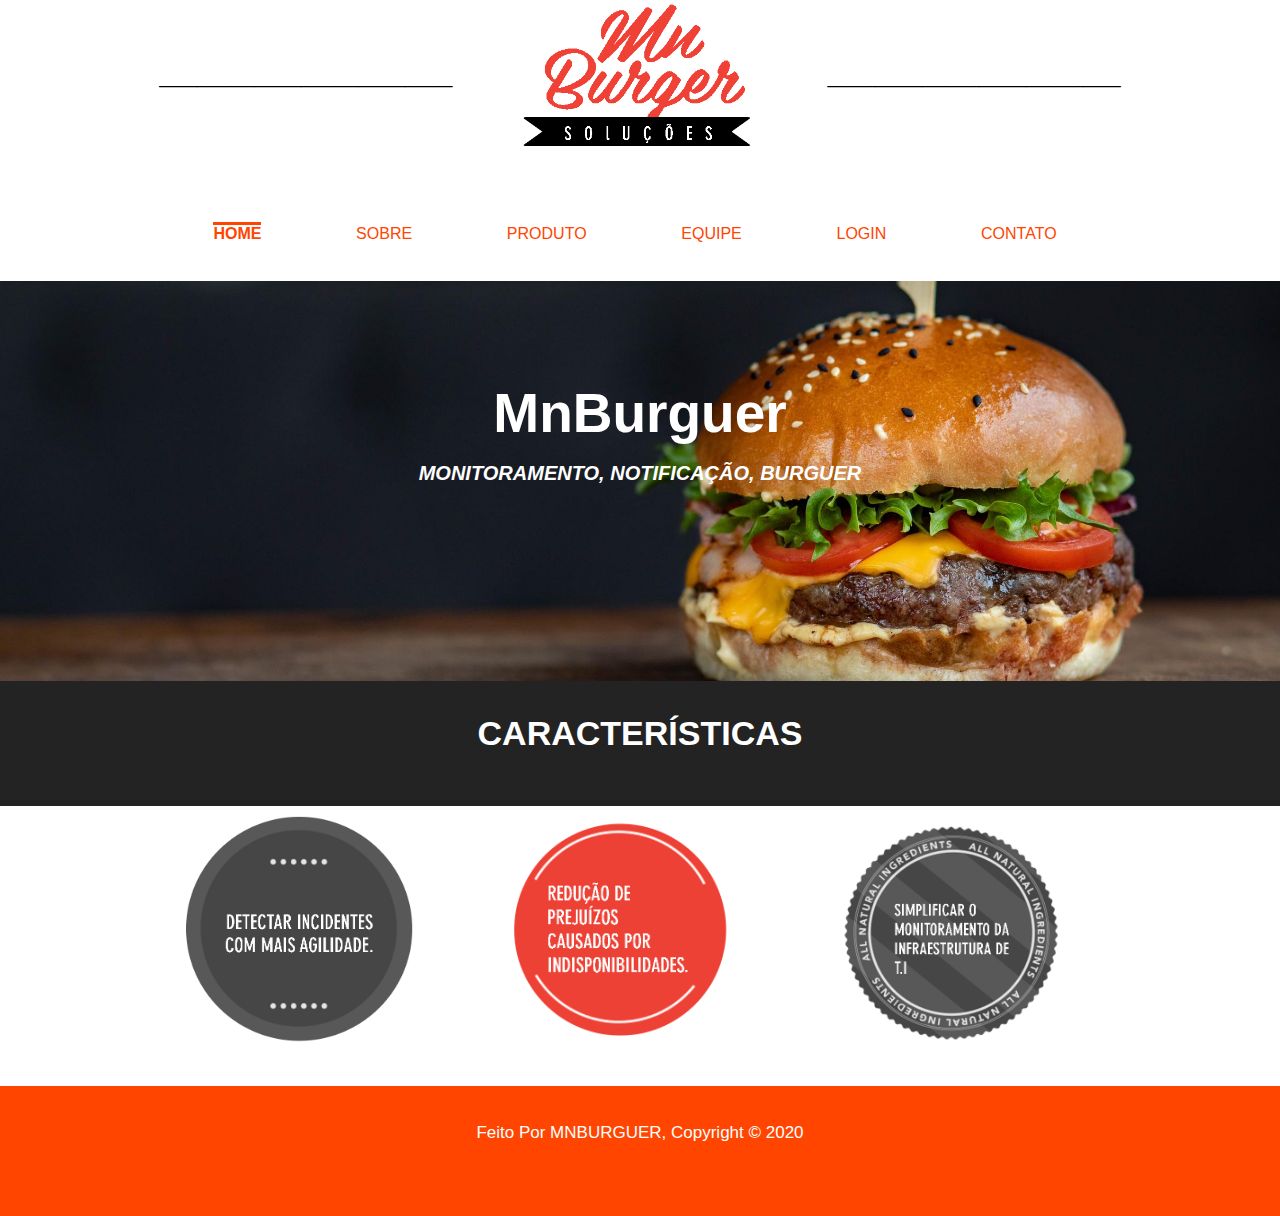
<file: site/index.html>
<!DOCTYPE html>
<html lang="pt-br">

<head>
    <meta charset="UTF-8">
    <meta name="viewport" content="width=device-width, initial-scale=1.0">
    <!--Estilo da página css-->
    <link rel="stylesheet" href="style.css">
    <!--icone na aba do navegador-->
    <link rel="shortcut icon" href="imagem/iconsham.png" type="image/x-icon">
    <title>MNBURGUER</title>
</head>

<body>
    <!--CABEÇALHO -->
    <div class="header">
        <div class="container">
            <div class="title-header">
                <span>_______________________________</span>
                <img src="imagem/logotipo2.PNG">
                <span>_______________________________</span>

            </div>
            <!--NAVEGAÇÃO -->
            <div class="nav">
                <ul>
                    <li class="current"><a href="index.html">HOME</a></li>
                    <li><a href="sobre.html">SOBRE</a></li>
                    <li><a href="produto.html">PRODUTO</a></li>
                    <li><a href="equipe.html">EQUIPE</a></li>
                    <li><a href="login.html">LOGIN</a></li>
                    <li><a href="contato.html">CONTATO</a></li>

                </ul>
            </div>
        </div>
    </div>
    <!-- SHOWCASE -->
    <div class="showcase">
        <div class="container">
            <h1>MnBurguer</h1>
            <h2>MONITORAMENTO, NOTIFICAÇÃO, BURGUER</h2>
            
        </div>
    </div>
    <!-- FAIXA -->
    <div class="new">
        <div class="container">
        <h1> CARACTERÍSTICAS</h1><br>
        </div>
    </div>

    <!--Caixas de imagem-->
    <div class="box">
        <div class="container">
            <div class="box-item">
                <img src="imagem/caracteristica1.PNG" />
               
            </div>
            <div class="box-item">
                <img src="imagem/caracteristica2.PNG" />
            

            </div>
            <div class="box-item">
                <img src="imagem/caracteristica3.PNG" />
                
            </div>
        </div>
    </div>

    <!--rodapé-->
    <div class="footer">
        <p>Feito Por MNBURGUER, Copyright &copy; 2020</p>
    </div>
</body>

</html>
</file>
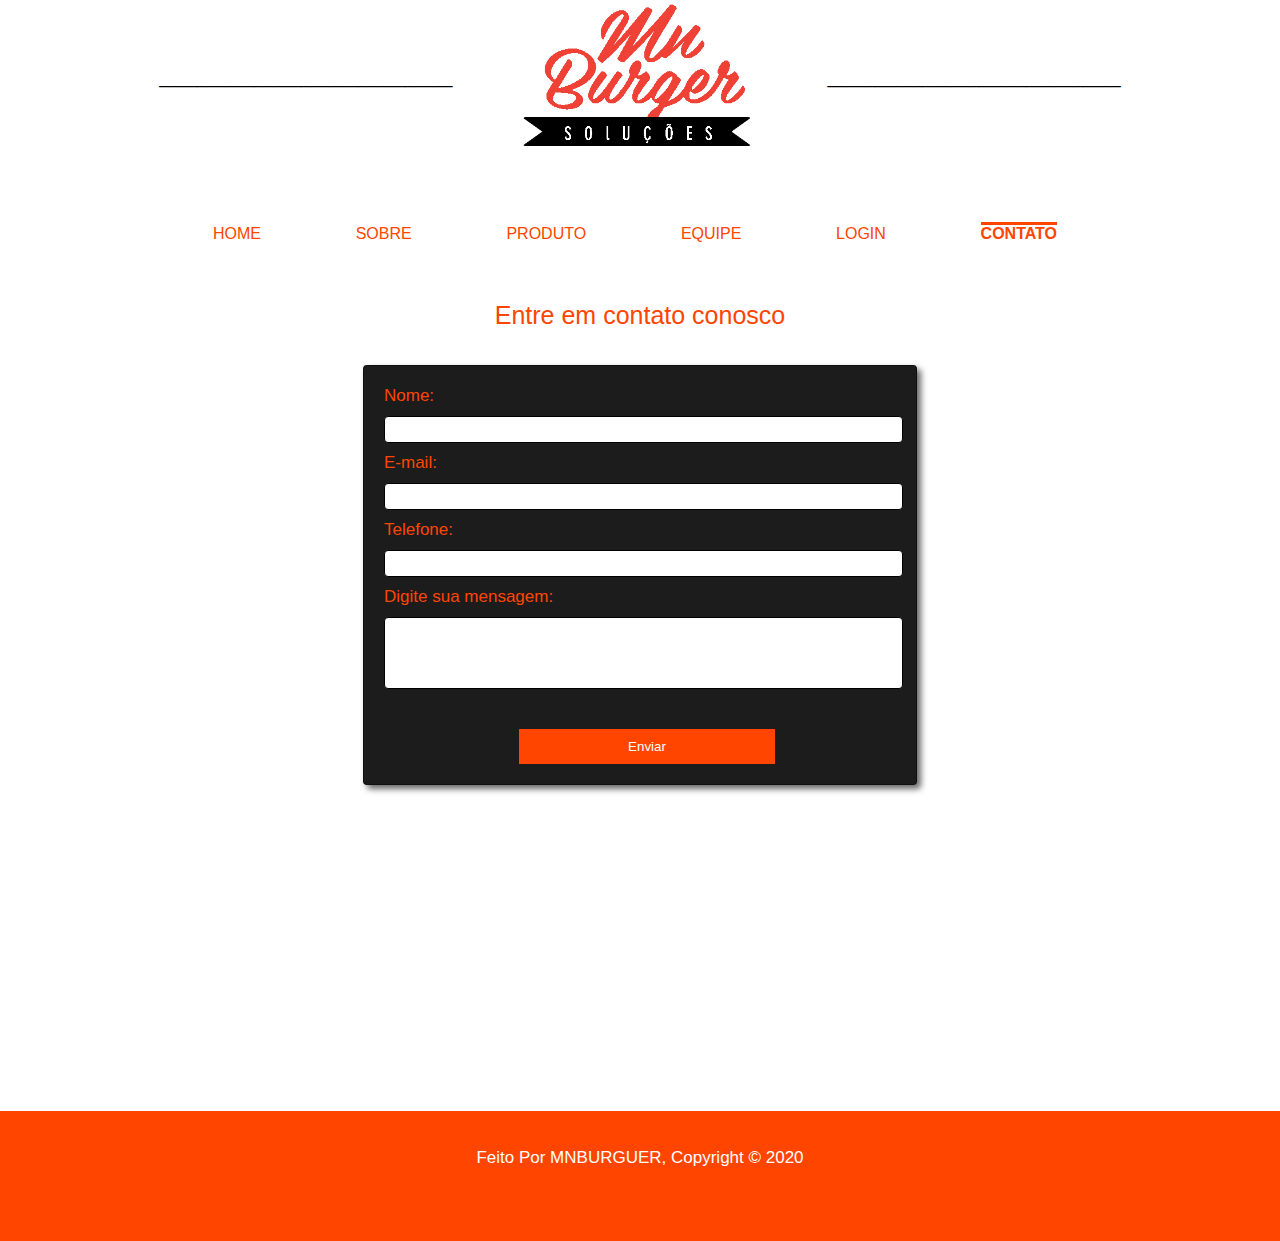
<file: site/contato.html>
<!DOCTYPE html>
<html lang="pt-br">

<head>
    <meta charset="UTF-8">
    <meta name="viewport" content="width=device-width, initial-scale=1.0">
    <!--Estilo da página css-->
    <link rel="stylesheet" href="style.css">
    <!--icone na aba do navegador-->
    <link rel="shortcut icon" href="imagem/iconsham.png" type="image/x-icon">
    <title>MNBURGUER</title>
</head>

<body>
    <!--CABEÇALHO -->
    <div class="header">
        <div class="container">
            <div class="title-header">
                <span>_______________________________</span>
                <img src="imagem/logotipo2.PNG">
                <span>_______________________________</span>

            </div>
            <div class="nav">
                <ul>
                    <li><a href="index.html">HOME</a></li>
                    <li><a href="sobre.html">SOBRE</a></li>
                    <li><a href="produto.html">PRODUTO</a></li>
                    <li><a href="equipe.html">EQUIPE</a></li>
                    <li><a href="login.html">LOGIN</a></li>
                    <li class="current"><a href="contato.html">CONTATO</a></li>

                </ul>
            </div>
        </div>
    </div>
   
    <main class="container" style="height: 90vh;">
        <!-- Contato -->
        <h2 class="highlight title-page">Entre em contato conosco</h2>
        <form class="contatinho">
            <label for="txtNome">Nome:</label>
            <input id="txtNome" name="nome">
            <label for="txtEmail">E-mail:</label>
            <input id="txtEmail" name="email">
            <label for="txtTelefone">Telefone:</label>
            <input id="txtTelefone" name="telefone">
            <label for="txtMsg">Digite sua mensagem:</label>
            <input id="txtMsg" name="msg">
            <button type="submit"><a>Enviar</a></button>
        
        </form>
    </main>
    <!--rodapé-->
    <div class="footer">
        <p>Feito Por MNBURGUER, Copyright &copy; 2020</p>
    </div>


</body>

</html>
</file>
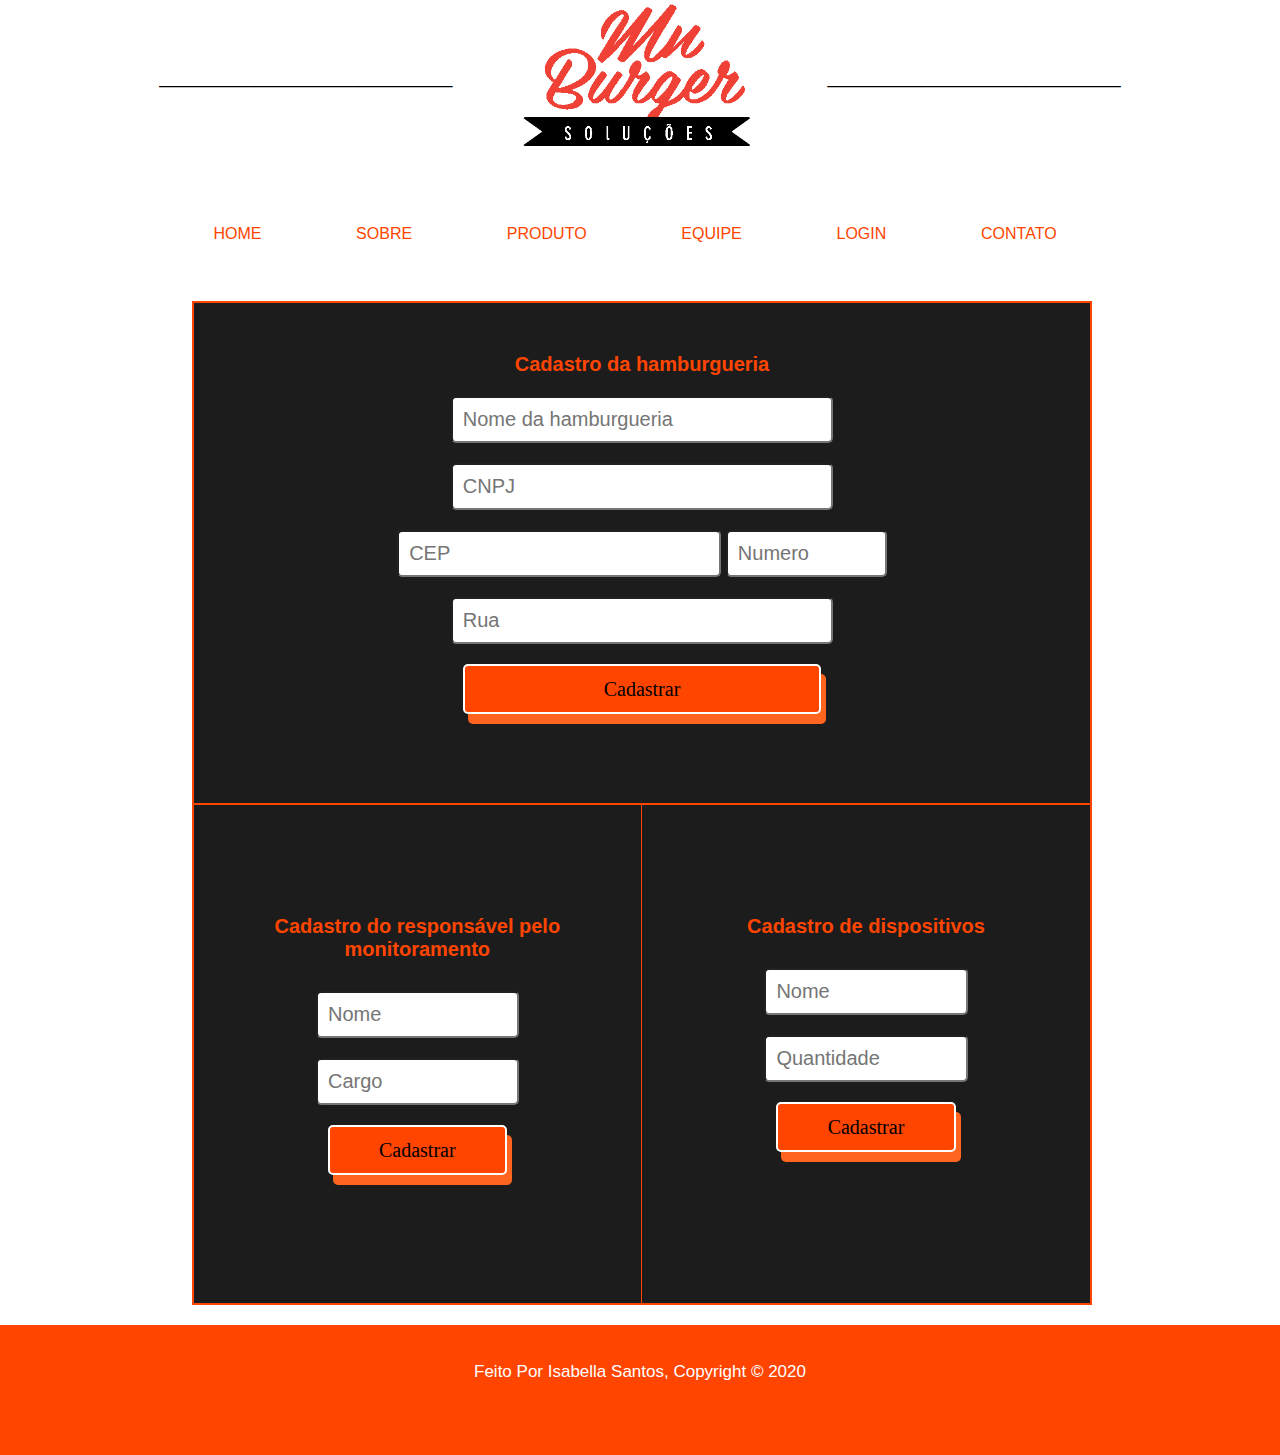
<file: site/contatoPerfil.html>
<!DOCTYPE html>
<html lang="pt-br">

<head>
    <meta charset="UTF-8">
    <meta name="viewport" content="width=device-width, initial-scale=1.0">
    <!--Estilo da página css-->
    <link rel="stylesheet" href="style.css">
    <!--icone na aba do navegador-->
    <link rel="shortcut icon" href="imagem/iconsham.png" type="image/x-icon">
    <title>MNBURGUER</title>
</head>
<body>
    <!--CABEÇALHO -->
    <div class="header">
        <div class="container">
            <div class="title-header">
                <span>_______________________________</span>
                <img src="imagem/logotipo2.PNG">
                <span>_______________________________</span>

            </div>
            <!--NAVEGAÇÃO -->
            <div class="nav">
                <ul>
                    <li><a href="index.html">HOME</a></li>
                    <li><a href="sobre.html">SOBRE</a></li>
                    <li><a href="produto.html">PRODUTO</a></li>
                    <li><a href="equipe.html">EQUIPE</a></li>
                    <li><a href="login.html">LOGIN</a></li>
                    <li><a href="contato.html">CONTATO</a></li>

                </ul>
            </div>
        </div>
    </div>
<div class="container-est">
    <div class="Bloco">
        <div class="cadastroHamburguerias">
            <div class="container">
                <h3 style="margin: 0; padding-top: 50px; padding-bottom: 10px;">Cadastro da hamburgueria</h3>
                <input type="text" id="nomeHam" placeholder="Nome da hamburgueria">
                <br>
                <input type="password" id="cnpj" placeholder="CNPJ">
                <br>
                <input type="password" id="cep" placeholder="CEP" style="width: 300px;">
                <input type="password" id="num" placeholder="Numero" style="width: 137px;">
                <input type="password" id="bairro" placeholder="Rua">
                <input type="button" class="button" value="Cadastrar">
            </div>
        </div>
        <div class="cadastroDispositivo">
            <div class="container">
                <h3 style="margin-top: 110px;">Cadastro de dispositivos</h3>
                <input type="text" name="nomeDis" placeholder="Nome ">
                <input type="number" name="QtdDis" placeholder="Quantidade">
                <input type="button" class="button" value="Cadastrar">
            </div>
        </div>
        <div class="cadastroResponsavel">
            <div class="container">
                <h3 style="margin-top: 110px;">Cadastro do responsável pelo monitoramento</h3>
                <input type="text" name="nomeResp" placeholder="Nome">
                <input type="text" name="nomeCargo" placeholder="Cargo">
                <input type="button" class="button" value="Cadastrar">
            </div>
        </div>
    </div>
</div>
 <!--rodapé-->
 <div class="footer">
    <p>Feito Por Isabella Santos, Copyright &copy; 2020</p>
</div>


</body>

</html>
</file>
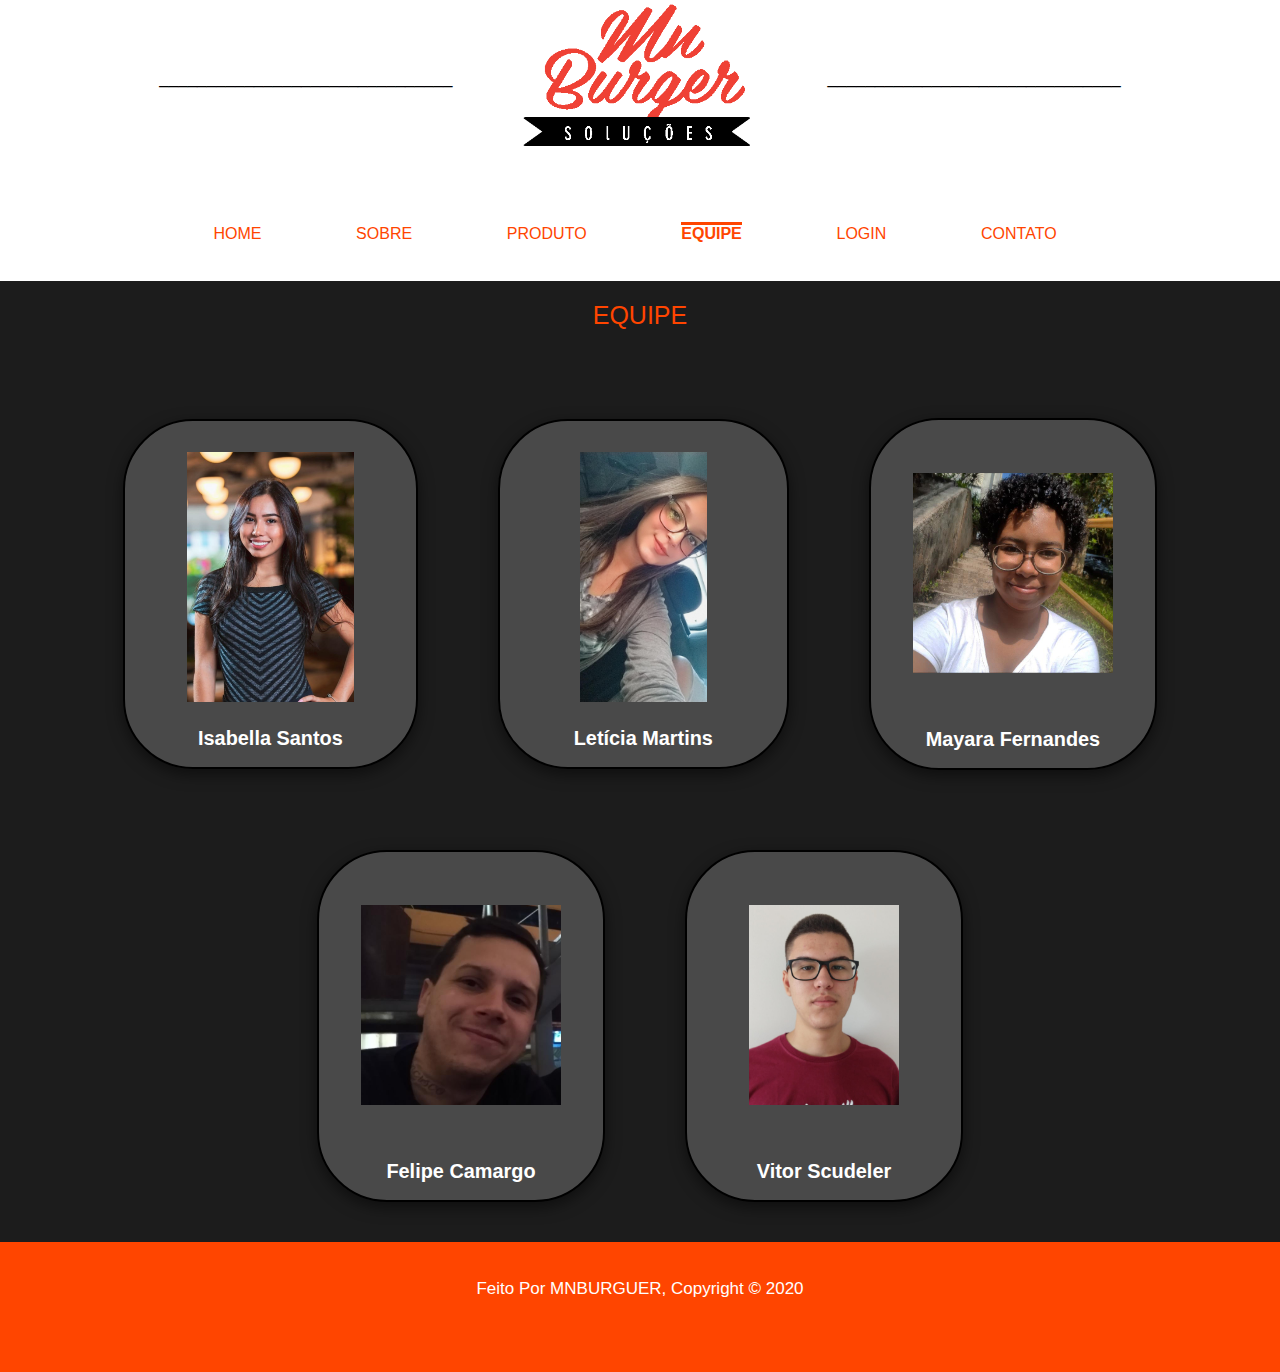
<file: site/equipe.html>
<!DOCTYPE html>
<html lang="pt-br">

<head>
    <meta charset="UTF-8">
    <meta name="viewport" content="width=device-width, initial-scale=1.0">
    <!--Estilo da página css-->
    <link rel="stylesheet" href="style.css">
    <!--icone na aba do navegador-->
    <link rel="shortcut icon" href="imagem/iconsham.png" type="image/x-icon">
    <title>MNBURGUER</title>
</head>
<body>
    <!--CABEÇALHO MENU-->
    <div class="header">
        <div class="container">
            <div class="title-header">
                <span>_______________________________</span>
                <img src="imagem/logotipo2.PNG">
                <span>_______________________________</span>

            </div>
            <div class="nav">
                <ul>
                    <li><a href="index.html">HOME</a></li>
                    <li><a href="sobre.html">SOBRE</a></li>
                    <li><a href="produto.html">PRODUTO</a></li>
                    <li class="current"><a href="equipe.html">EQUIPE</a></li>
                    <li><a href="login.html">LOGIN</a></li>
                    <li><a href="contato.html">CONTATO</a></li>

                </ul>
            </div>
        </div>
    </div>
</div>
<div class="main_equipe">
   
    <div class="conteiner_equipe">
        <h2 class="highlight title-page">EQUIPE</h2>
       
        
        <div class="block1">
          
            <div class="block_isa">
                    <img src="imagem/isabella.jpg" height="250px">
                    <h3>Isabella Santos</h1>
                    
                </div>

                <div class="block_le">
                    <img src="imagem/leticia.jpg" height="250px">
                    <h3>Letícia Martins</h3>
                    
                </div>

                <div class="block_may">
                    <img src="imagem/mayara.jpg" height="200px">
                    <h3>Mayara Fernandes</h3>
                </div> 
                
            </div>

            
        <div class="block2">
            <div class="block_fe">
                    <img src="imagem/felipe.jpg" height="200px">
                    <h3>Felipe Camargo</h3>
                    
                </div>

                
                <div class="block_vi">
                    <img src="imagem/victor.jpg" height="200px">
                    <h3>Vitor Scudeler</h3>
                </div>

                    </div>
                </div>
            </div>
        


<div class="footer">
    <p>Feito Por MNBURGUER, Copyright &copy; 2020</p>
</div>
</body>

</html>
</file>
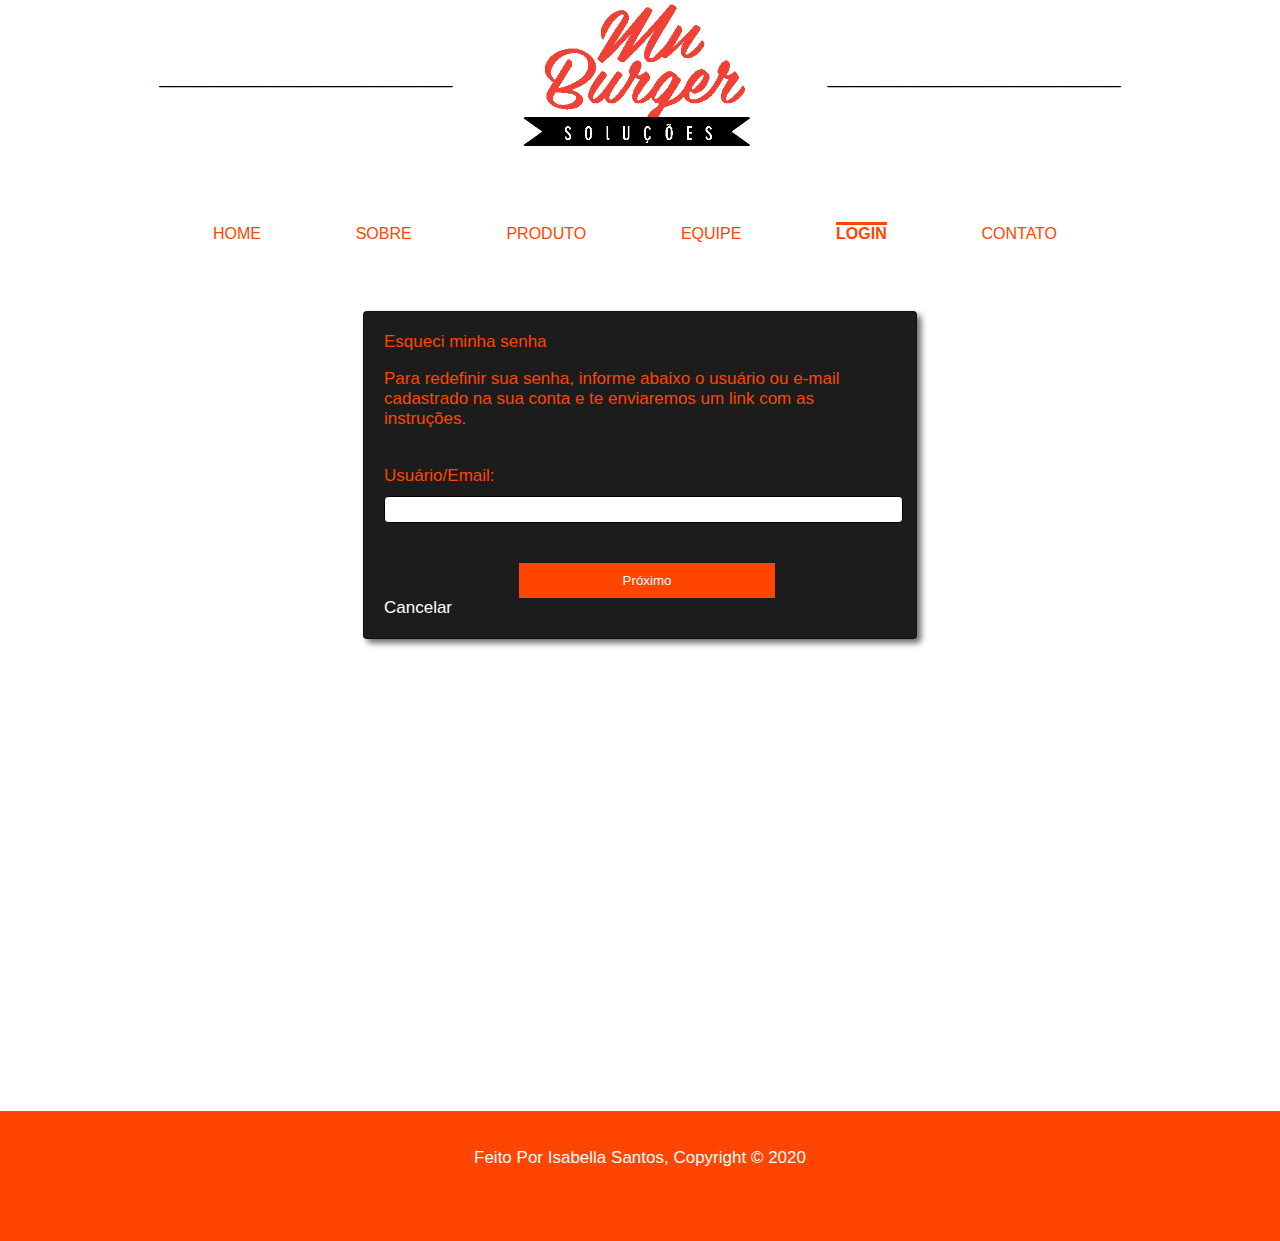
<file: site/esqueciSenha.html>
<!DOCTYPE html>
<html lang="pt-br">

<head>
    <meta charset="UTF-8">
    <meta name="viewport" content="width=device-width, initial-scale=1.0">
    <!--Estilo da página css-->
    <link rel="stylesheet" href="style.css">
    <!--icone na aba do navegador-->
    <link rel="shortcut icon" href="imagem/iconsham.png" type="image/x-icon">
    <title>MNBURGUER</title>
</head>

<body>
    <!--CABEÇALHO MENU-->
    <div class="header">
        <div class="container">
            <div class="title-header">
                <span>_______________________________</span>
                <img src="imagem/logotipo2.PNG">
                <span>_______________________________</span>

            </div>

            <div class="nav">
                <ul>
                    <li><a href="index.html">HOME</a></li>
                    <li><a href="sobre.html">SOBRE</a></li>
                    <li><a href="produto.html">PRODUTO</a></li>
                    <li><a href="equipe.html">EQUIPE</a></li>
                    <li class="current"><a href="login.html">LOGIN</a></li>
                    <li><a href="contato.html">CONTATO</a></li>

                </ul>
            </div>
        </div>
    </div>

<main class="container  height-main">
    <form class="contatinho">Esqueci minha senha<br>
        <p>
            Para redefinir sua senha, informe abaixo o usuário ou e-mail cadastrado
            na sua conta e te enviaremos um link com as instruções.
        </p><br>
        <label>Usuário/Email:</label>
        <input id="login">
        <button>Próximo</button>
        <div>
            <a href="login.html">
                Cancelar
            </a>
        </div>
    </main>
        <!--rodapé-->
    <div class="footer">
        <p>Feito Por Isabella Santos, Copyright &copy; 2020</p>
    </div>


</body>
</html>
</file>
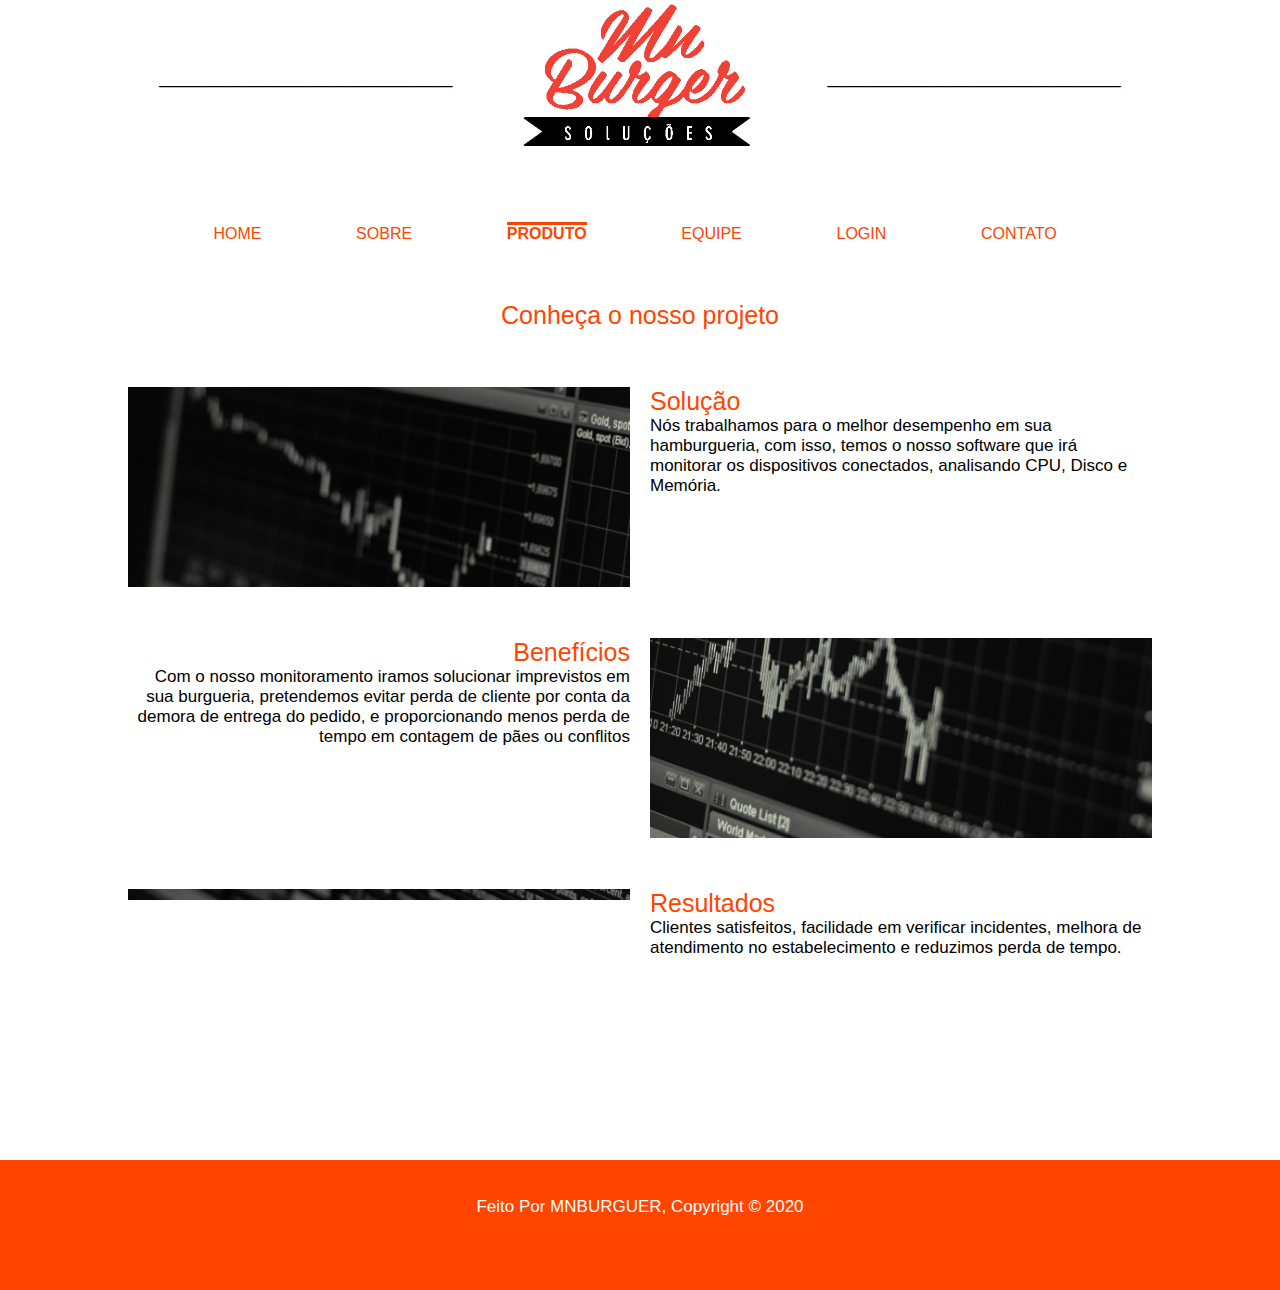
<file: site/produto.html>
<!DOCTYPE html>
<html lang="pt-br">

<head>
    <meta charset="UTF-8">
    <meta name="viewport" content="width=device-width, initial-scale=1.0">
    <!--Estilo da página css-->
    <link rel="stylesheet" href="style.css">
    <!--icone na aba do navegador-->
    <link rel="shortcut icon" href="imagem/iconsham.png" type="image/x-icon">
    <title>MNBURGUER</title>
</head>

<body>
    <!--CABEÇALHO MENU-->
    <div class="header">
        <div class="container">
            <div class="title-header">
                <span>_______________________________</span>
                <img src="imagem/logotipo2.PNG">
                <span>_______________________________</span>

            </div>
            <div class="nav">
                <ul>
                    <li><a href="index.html">HOME</a></li>
                    <li><a href="sobre.html">SOBRE</a></li>
                    <li class="current"><a href="produto.html">PRODUTO</a></li>
                    <li><a href="equipe.html">EQUIPE</a></li>
                    <li><a href="login.html">LOGIN</a></li>
                    <li><a href="contato.html">CONTATO</a></li>

                </ul>
            </div>
        </div>
    </div>

    <main class="container center-text margin-main ">
        <section>
            <h2 class="highlight title-page">Conheça o nosso projeto</h2>
            <div class="content" role="group">

                <article class="middle article-content">
                    <div class="exemplo">
                        <div class="banner-page"></div>
                    </div>
                    <div class="content-text text-left vov fade-in-up t-2" role="group">
                        <div class="highlight" role="text">
                            Solução
                        </div>
                        <div class="text-card" role="text">
                            Nós trabalhamos para o melhor desempenho em sua hamburgueria, com isso, temos o nosso software que irá monitorar os 
                            dispositivos conectados, analisando CPU, Disco e Memória.
                        </div>
                    </div>
                </article>

                <article class="middle article-content">
                    <div class="content-text text-right  vov fade-in-up t-3" role="group">
                        <div class="highlight" role="text">
                            Benefícios
                        </div>
                        <div class="text-card" role="text">
                            Com o nosso monitoramento iramos solucionar imprevistos em sua burgueria, pretendemos evitar perda de cliente por conta da demora de entrega do pedido, e 
                            proporcionando menos perda de tempo em contagem de pães ou conflitos
                        </div>
                    </div>
                    <div class="exemplo">
                        <div class="banner-page"></div>
                    </div>
                </article>

                <article class="middle article-content">
                    <div class="exemplo">
                        <div class="banner-page"></div>
                    </div>
                    <div class="content-text text-left vov fade-in-up t-4" role="group">
                        <div class="highlight" role="text">
                            Resultados
                        </div>
                        <div class="text-card" role="text">
                            Clientes satisfeitos, facilidade em verificar incidentes, melhora de atendimento no estabelecimento e reduzimos perda de tempo.
                        </div>
                    </div>
                </article>
            </div>
        </section>

    </main>

        <!--rodapé--> 
        <div class="footer">
            <p>Feito Por MNBURGUER, Copyright &copy; 2020</p>
        </div>
    
</body>

</html>
</file>
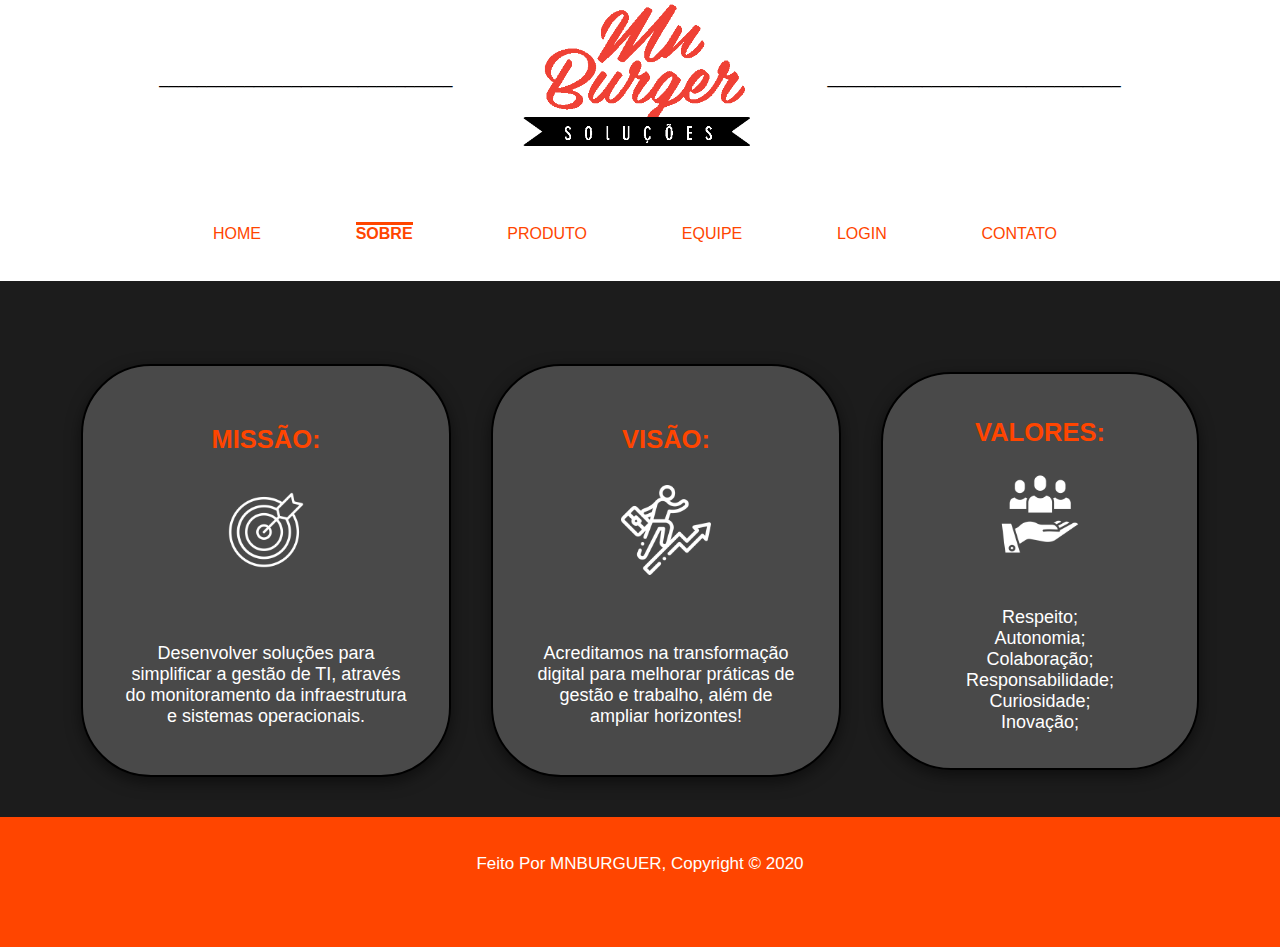
<file: site/sobre.html>
<!DOCTYPE html>
<html lang="pt-br">

<head>
    <meta charset="UTF-8">
    <meta name="viewport" content="width=device-width, initial-scale=1.0">
    <!--Estilo da página css-->
    <link rel="stylesheet" href="style.css">
    <!--icone na aba do navegador-->
    <link rel="shortcut icon" href="imagem/iconsham.png" type="image/x-icon">
    <title>MNBURGUER</title>
</head>
<body>
    <!--CABEÇALHO MENU-->
    <div class="header">
        <div class="container">
            <div class="title-header">
                <span>_______________________________</span>
                <img src="imagem/logotipo2.PNG">
                <span>_______________________________</span>

            </div>
            <div class="nav">
                <ul>
                    <li><a href="index.html">HOME</a></li>
                    <li class="current"><a href="sobre.html">SOBRE</a></li>
                    <li><a href="produto.html">PRODUTO</a></li>
                    <li><a href="equipe.html">EQUIPE</a></li>
                    <li><a href="login.html">LOGIN</a></li>
                    <li><a href="contato.html">CONTATO</a></li>

                </ul>
            </div>
        </div>
    </div>
    <div class="main_sobre">
        <div class="container_sobre">

            <div class="block_sobre">
            <div class="block_missao">
                
                <h2 class="titulo1">Missão:</h2>
                <img class= "img1" src= "imagem/mission.png" height="90px">
                <p class="texto_missao">Desenvolver soluções para simplificar a gestão de TI, 
                    através do monitoramento da infraestrutura e 
                    sistemas operacionais.
                </p>
            
        </div>
            
        <div class="block_visao">
            
                <h2 class="titulo2">Visão:</h2>
                <img class= "img2" src= "imagem/visao.png" height="90px">
                <p class="texto_visao"> Acreditamos na transformação digital para melhorar
                    práticas de gestão e trabalho, além de ampliar horizontes!
                </p>
            
        </div>

            <div class="blockV">
            <h2 class="titulo3">Valores:</h2>
            <img class= "img3" src="imagem/valores.png" height="90px">
            <p class="texto_valores"> 
                Respeito;<br>
                Autonomia; <br>
                Colaboração;<br>
                Responsabilidade;<br>
                Curiosidade;<br>
                Inovação;<br>
            </p>
        </div>
            </div>
         </div>
        </div>
    </div>
 
    <div class="footer">
        <p>Feito Por MNBURGUER, Copyright &copy; 2020</p>
    </div>
</body>

</html>
</file>
<file: site/style.css>
html{
    scroll-behavior: smooth;
    height: 100%;
    min-height: 100%;
}

/*Fundo da tela e corpo site*/
body {
    width: 100%;
    height: 100%;
    min-height: 100%;
    font-family: Arial, Helvetica, sans-serif;
    font-size: 17px;
    background-color: white;
    background-position: center;
    background-repeat: no-repeat;
    background-size: cover;
    margin: auto;

}



/*Classe container*/
.container {
    width: 80%;
    margin: auto;
    overflow: hidden;
}

ul{
    margin: 30;
    padding: 20;
}

/*INICIO DA PÁGINA HOME ABAIXO*/
/*Navegador , home, sobre ..*/
.header a {
    color:#ff4500;
    text-transform: uppercase;
    text-decoration: none;
    font-size: 16px;
    margin-right: 50px;
}

/*Centralização dos navegadores*/
.header li {
display: inline;
padding: 0 20px 0 20px; 
}

/*Tamanho de imagem do logotipo*/
.header .title-header img{
width: 250px;
}

/*Design de linhas ao lado do logotipo*/
.title-header{
display: flex;
justify-content: space-around;
align-items: center;
}

/*Botões do navegador e espaço entre eles*/
.nav {
display: flex;
justify-content: center;
margin-top: 50px;
}

/*linha em cima dos navegadores*/
.header .highlight, .header .current a {
border-top:3px #ff4500  solid   ;
font-weight: bold;
}


/*logotipo*/
.showcase {
background-image: url("imagem/ham1.png");
min-height: 400px;
background-repeat: no-repeat;
text-align:center;
}

/*Frase no showcase(imagem do hamburguer)*/
.showcase h1{
font-size:55px;
margin-top: 100px;
margin-bottom: 10px;
font-family: 'Open Sans', sans-serif;
color: #ffffff;
 }
 
 /*Frase no showcase(imagem do hamburguer)*/
.showcase h2{
font-family: 'Open Sans', sans-serif;
font-style: italic;
font-size: 20px;
color: #ffffff;
 }

/*Faixa de fundo de características*/
.new{
padding: 10px;
color: white;
background: #232323;
}

/*Frase característica centralizada*/
.new .container {
display: flex;
justify-content: center;
}

/*As 3 características da home ( espaçamento entre elas)*/
.box .box-item{
    float: left;
    width: 30%;
    text-align: center;
    padding: 10px;
}

/*As 3 características da home (imagens) */
.box .box-item img{
    width: 250px;
}
/*PÁGINA HOME ACIMA*/

/*INICIO DA PÁGINA SOBRE ABAIXO*/
.main_sobre{
    background-color:#1C1C1C
    ;
    margin: 0px;
    display: flex;
    justify-content: center;
    align-items: center;
    }
    
    .container_sobre{
        display: flex;
        justify-content: center;
        align-items: center;
        flex-direction: column;
    }

    .block_sobre {
        justify-content: center;
        align-items: center;
        display: flex;
        margin-top: 43px;
    }

    .block_sobre p {
        font-size: 18px;
        text-align: center;

    }
    
    .block_missao{
        
        justify-content: center;
        align-items: center;
        text-align: center;
        color: #ffffff;
        border: 2px solid #000;
        border-radius: 70px;
        background-color: rgba(0,0,5,0.8);
        padding: 38px;
        width: 290px;
        background: rgba(255,255,255,.2);
        box-shadow: 0 5px 15px rgba(0, 0, 0, .5);
    }

    .block_visao{
        margin: 40px;
        justify-content: center;
        align-items: center;
        text-align: center;
        color: #ffffff;
        border: 2px solid #000;
        border-radius: 70px;
        background-color: rgba(0,0,5,0.8);
        padding: 38px;
        width: 270px;
        background: rgba(255,255,255,.2);
        box-shadow: 0 5px 15px rgba(0, 0, 0, .5);
    }

    
    .blockV{
     
        justify-content: center;
        align-items: center;
        text-align: center;
        color: #ffffff;
        border: 2px solid #000;
        border-radius: 70px;
        background-color: rgba(0,0,5,0.8);
        padding: 17px;
        width: 280px;
        background: rgba(255,255,255,.2);
        box-shadow: 0 5px 15px rgba(0, 0, 0, .5);
    }
    .titulo1, .titulo2, .titulo3{
        justify-content: center;
        color: #ff4500;
        display: flex;
        text-transform:uppercase;
        
    }

    .titulo1{
        margin-bottom: 31px;
        
    }
    .titulo2{
        margin-bottom: 31px;
        
    }
    .titulo3{
        margin-bottom: 16px;
        margin-top: 27px;
    }
    
    
  
    .img1{
        margin-bottom: 45px;
        margin-top: 0px;
    }
    .img2{
        margin-bottom: 45px;
        margin-top: 0px;
    }

    .img3{
    margin-bottom: 5px;
    margin-top: 6px;
    justify-content: center;
    align-items: center;
    
    }

    .mainS p{
    color: #ffffff;
    margin-bottom: 80px;
    font-size: 20px;
    text-align:center;
   
    }

    .texto_valores{
        margin-top: 38px;  
    }
    .texto_missao{
        margin-bottom: 10px;
    }

    .texto_visao{
        margin-bottom: 10px;
    }








/*CÓDIGO DA PÁGINA SOBRE ACIMA*/




/*INICIO DA PÁGINA PRODUTO ABAIXO*/
.exemplo {
    width: 50%;
    height: 200px;
 }
 
 .article-content {
    display: flex;
    margin: 5% 0%;
 }
 
 .content-text {
    width: 50%;
 }
 
 .text-left {
    padding-left: 20px;
    text-align: left;
   
 }
 
 .text-right {
    padding-right: 20px;
    text-align: right;
 }
 
 .banner-page {
    width: 100%;
    height: 100%;
    background-image: url(imagem/fotoproduto.jpg);
    background-repeat: no-repeat;
    background-position: bottom;
    background-size: cover;
    background-attachment: fixed;
 }
 
 .separator-line {
    border: 1px var(--corRoxo) solid;
    border-radius: 5px;
    margin: 20px 0px;
 }
 
 .bubble-border {
    border-radius: 50%;
    background-image: linear-gradient(to left, #232323 0%, #976dd0 100%);
    width: 100px;
    height: 100px;
    margin: 0px 2px;
 }
 .title-page {
     font-size: 40px;
     font-weight: lighter;
     width: 30vw;
     margin: auto;
     padding: 5px;
     text-align: center;
     margin-top: 15px;

 
  }
 
 .highlight {
     color: #ff4500;
     text-decoration: none;
     font-size: 25px;
     
  }
  
 .container{
     margin-bottom: 20px;
 } 
 /*CÓDIGO DA PÁGINA PRODUTO ACIMA*/




 /*CÓDIGO DA PÁGINA EQUIPE ABAIXO*/

 .main_equipe{
    background-color:#1C1C1C
    ;
    margin: 0px;
    display: flex;
    justify-content: center;
    align-items: center;
    }
    
    .container_equipe{
        display: flex;
        justify-content: center;
        align-items: center;
        flex-direction: column;
    }
   
    .tituloC h1{
        display: flex;
        justify-content: center;
        align-items: center;
        color: #e44c15;
        margin-top: 37px;
    }

    .block1{
        justify-content: center;
        align-items: center;
        display: flex;
        margin-top: 43px
    }

    .block_isa{
        margin: 40px;
        justify-content: center;
        align-items: center;
        text-align: center;
        color: #ffffff;
        border: 2px solid #000;
        border-radius: 70px;
        background-color: rgba(0,0,5,0.8);
        padding: 17px 62px;
        background: rgba(255,255,255,.2);
        box-shadow: 0 5px 15px rgba(0, 0, 0, .5);
    }

    .block_isa h3{
        margin-bottom: 0px;
    }

    .block_isa img{
        margin-top: 14px;
    }

    .block_le{
       margin: 40px;
        justify-content: center;
        align-items: center;
        text-align: center;
        color: #ffffff;
        border: 2px solid #000;
        border-radius: 70px;
        background-color: rgba(0,0,5,0.8);
        padding: 17px 74px;
        background: rgba(255,255,255,.2);
        box-shadow: 0 5px 15px rgba(0, 0, 0, .5);
    }

    .block_le h3{
        margin-bottom: 0px;
    }

    .block_le img{
        margin-top: 14px;
    }

    .block_may{
        margin: 40px;
        justify-content: center;
        align-items: center;
        text-align: center;
        color: #ffffff;
        border: 2px solid #000;
        border-radius: 70px;
        background-color: rgba(0,0,5,0.8);
        padding: 39px 42px;
        background: rgba(255,255,255,.2);
        box-shadow: 0 5px 15px rgba(0, 0, 0, .5);
    }

    .block_may h3{
        margin-bottom: -22px;
        margin-top: 50px
    }

    .block_may img{
        margin-top: 14px;
    }

    .block2{
        justify-content: center;
        align-items: center;
        display: flex;
        margin-top: 0px;
    }

    .block_fe{
        margin: 40px;
        justify-content: center;
        align-items: center;
        text-align: center;
        color: #ffffff;
        border: 2px solid #000;
        border-radius: 70px;
        background-color: rgba(0,0,5,0.8);
        padding: 39px 42px;
        background: rgba(255,255,255,.2);
        box-shadow: 0 5px 15px rgba(0, 0, 0, .5);
    }

    .block_fe h3{
        margin-bottom: -22px;
        margin-top: 50px
    }

    .block_fe img{
        margin-top: 14px;
    }

    .block_vi{
        margin: 40px;
        justify-content: center;
        align-items: center;
        text-align: center;
        color: #ffffff;
        border: 2px solid #000;
        border-radius: 70px;
        background-color: rgba(0,0,5,0.8);
        padding: 39px 62px;
        background: rgba(255,255,255,.2);
        box-shadow: 0 5px 15px rgba(0, 0, 0, .5);
    }

    .block_vi h3{
        margin-bottom: -22px;
        margin-top: 50px
    }

    .block_vi img{
        margin-top: 14px;
    }






 /*CÓDIGO DA PÁGINA EQUIPE ACIMA*/

 


/*INICIO DA PÁGINA LOGIN E CADASTRO ABAIXO*/
/*Caixa/quadrado de login e cadastro*/
.hero{
    height: 90%;
    width: 100%;;
    display: flex ;
    justify-content: center;
    align-items: center;
    background-image: url(imagem/teste2.PNG);

    }

/*Classe de login e cadastro*/
.form-box{
width: 380px;
height: 83%;
position: relative;
margin: 6% auto;
background:#ffffff;
padding: 0;
overflow: hidden; /*permite a troca entre login e cadastro sem estar visivel os elementos*/
}

/*botão login e cadastro*/
.button-box{
width: 225px;
margin: 35px auto;
position: relative;
box-shadow: 0 0 20px 9px #ff61241f;
border-radius: 30px;
}

/*classe dos botões login e cadastro personalizando cores e tamanho */
.toggle-btn{
padding: 10px 30px;
cursor: pointer;
background: transparent;
border: 0;
outline: none;
position: relative;
}
/*personalização do botão login e cadastrar*/
#btn{
    top: 0;
    left: 0;
    position: absolute;
    width: 110px;
    height: 100%;
    background: linear-gradient(to right,#FF4500,#363636); 
    border-radius: 30px;
    transition: .5s;
}
.social-icons{
    margin: 40px auto;
    text-align: center;
}
/*icones de fb,tt e gmail tamanho das imagens/icones*/
.social-icons img{
    width: 30px;
    margin: 0 20px ;
    box-shadow: 0 0 20px 0 #7f7f7f3d; 
    cursor: pointer;
    border-radius: 50%;
    }

/*classe campo quadrado email e senha... que terá transição de uma page p outra*/
.input-group{
    top:180px;
    position: absolute;
    width: 280px;
    transition: .5s;
    }
    /*classe campo onde é digitado email senha nome*/
.input-field{
    width: 100%;
    padding: 10px 0;
    margin: 5px 0;
    border-left: 0;
    border-top: 0;
    border-right: 0;
    border-bottom: 1px solid #999;
    outline: none;
    background: transparent;
    }

/*personalização do botão entrar e cadastrar*/
.submit-btn{
    width: 85%;
    padding: 10px 30px ;
    cursor: pointer;
    display: block;
    margin: auto;
    background: linear-gradient(to right,#FF4500,#363636);
    border: 0;
    outline: none;
    border-radius: 30px;
    margin-bottom: 20px;
    }

    #login{
        left: 50px;
    }
    #cadastro{
        left: 450px; 
    }

    .input-group a{
        text-decoration: none;
        font-size: 14px;
        color: #FF4500;
    }
    .input-group a:hover{
        color: #363636;
    }
/*CÓDIGO DA PÁGINA LOGIN E CADASTRO ACIMA*/


/*CÓDIGO DA PÁGINA ESQUECI SENHA ABAIXO */
.height-main {
   
    height: 90vh;
    margin-top: 20px;
 }
/*CÓDIGO DA PÁGINA ESQUECI SENHA ACIMA*/




 /*CÓDIGO DA PÁGINA CADASTRO EMPRESA ABAIXO*/
 .container-est{
    max-width: 70%;
    margin: 0 auto;
    text-align: center;
    align-items: center;
}
 .Bloco{
    width: 100%;
    height: 1000px;
    border-right:2px solid #ff4500;
    border-left: 2px solid #ff4500;
    border-bottom: 2px solid #ff4500;
    border-top: 2px solid #ff4500;
    margin-top: 40px;
    margin-bottom: 20px;
}

.Bloco input{
    width: 50%;
    padding: 10px;    
    border-radius: 5px;
    margin-top: 10px;
    margin-bottom: 10px;
    font-size: 20px;
}
.Bloco h3{
    font-size: 20px;
    color: #ff4500;
}
.btn_enviar:hover{
    border: 3px solid #ff4500;
    cursor: pointer;

}
.cadastroHamburguerias{
    width: 100%;
    height: 500PX;
    text-align: center;
    border-bottom: 2px solid #ff4500;
    background-color: #1C1C1C;
}
.cadastroDispositivo{
    width: 50%;
    height: 498px;
    text-align: center;
    float: right;
    background-color: #1C1C1C;
}
.cadastroResponsavel{
    width: 49.85%;
    height: 498px;
    text-align: center;
    background-color: #1C1C1C;
    border-right: 2px solid#ff4500;
}

.button {
    border: 2px solid #ffffff;
    font-family: poppins;
    font-size: 25px;
    height: 50px;
    width: 250px;
    border-radius: 8px;
    text-align: center;
    background-color: #ff4500;
    box-shadow: 5px 10px #FF651F;
    cursor: pointer;
}
.button:hover{
    box-shadow: none;
    background-color: #FF651F;
    color: white;
}
/*CÓDIGO DA PÁGINA CADASTRO EMPRESA ACIMA*/




 /*CÓDIGO DA PÁGINA CONTATO ABAIXO*/
 .contatinho {
    width: 50%;
    margin: 30px auto;
    border: 1px #00000067 solid;
    border-radius: 4px;
    /* APLICA UM ARREDONDAMENTO DE BORDA DE 4 PIXELS*/
    padding: 20px;
    background-color: #1C1C1C;
    /*APLICA UMA SOMBRA */
    box-shadow: 4px 4px 6px #696969 ;
    color: #ff4500;
 }
form a{
    color: #ffffff;
    text-decoration: none;
}

 form input {
    width: 100%;
    border-radius: 4px;
    border: 1px solid;
    Margin: 10px 0px;
    padding: 5px 0px 5px 5px;
 } 

 form input::placeholder{
    color:#ff4500;
 }

 form button {
    width: 50%;
   margin-top: 30px;
   margin-left: 135px;
    height: max-content;
    border: 0;
    border-radius: 0.5px;
    background-color: #ff4500;
    padding: 10px 15px;
    cursor: pointer;
    color: #ffffff;
 }
 #txtMsg{
     height: 60px;
 }
 /*CÓDIGO DA PÁGINA CONTATO ACIMA*/


/*rodapé*/
.footer{
    padding: 20px;
    color: #ffffff;
    background-color:#FF4500;
    text-align: center;
    height: 10%;
}
</file>
